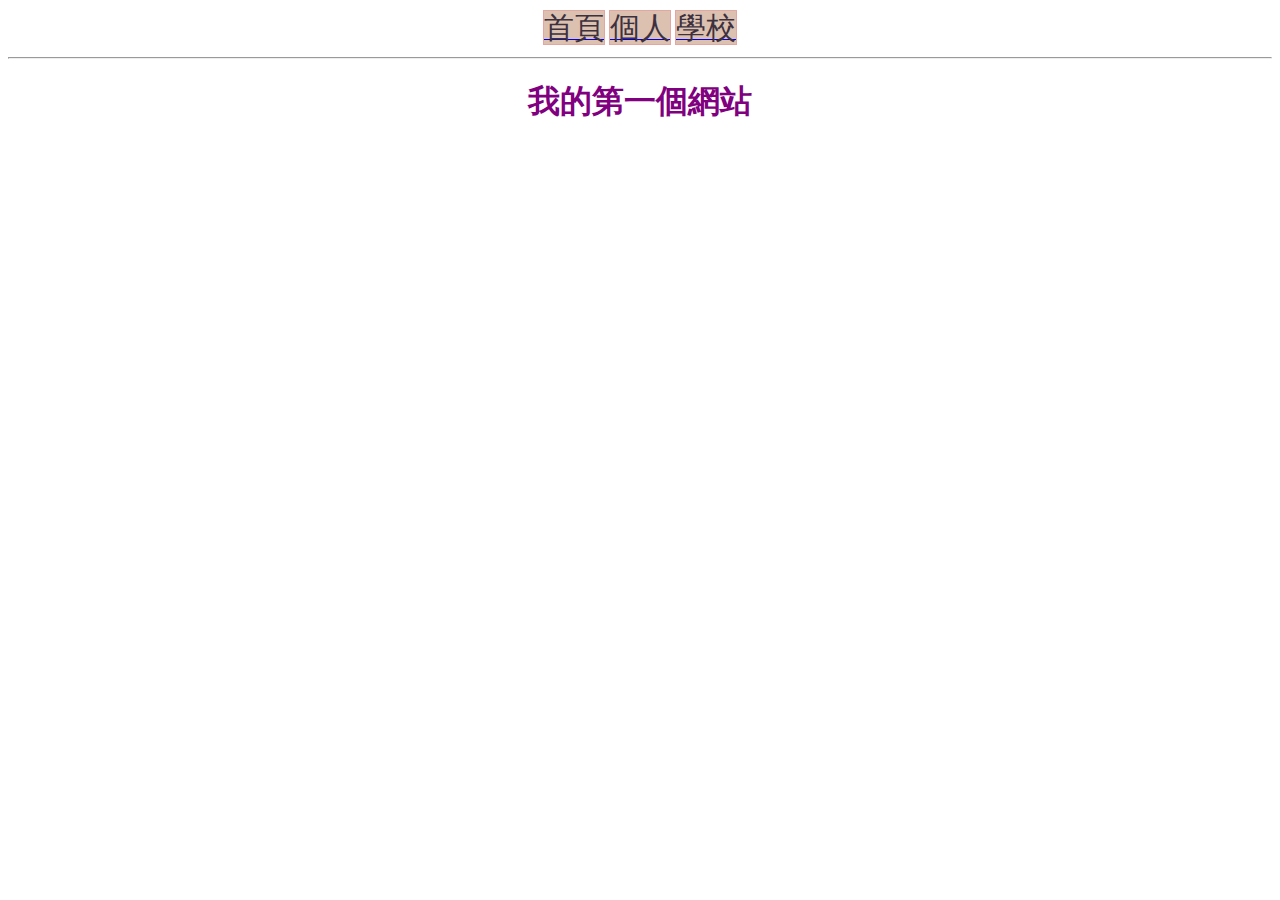
<file: index.html>
<!DOCTYPE html>
<html>
  <head>
   <meta charset="UTF-8">
   <title>宛庭的網站</title>
   <link rel="stylesheet" href="./style.css">
  </head>
  <body>
   <a href="index.html"><div class="btn">首頁</div></a>
   <a href="person.html"><div class="btn">個人</div></a>
   <a href="http://www.ncyu.edu.tw/NewSite/index.aspx"><div class="btn">學校</div></a>
   <hr>
   <h1>我的第一個網站</h1>
  </body>
</html>
</file>
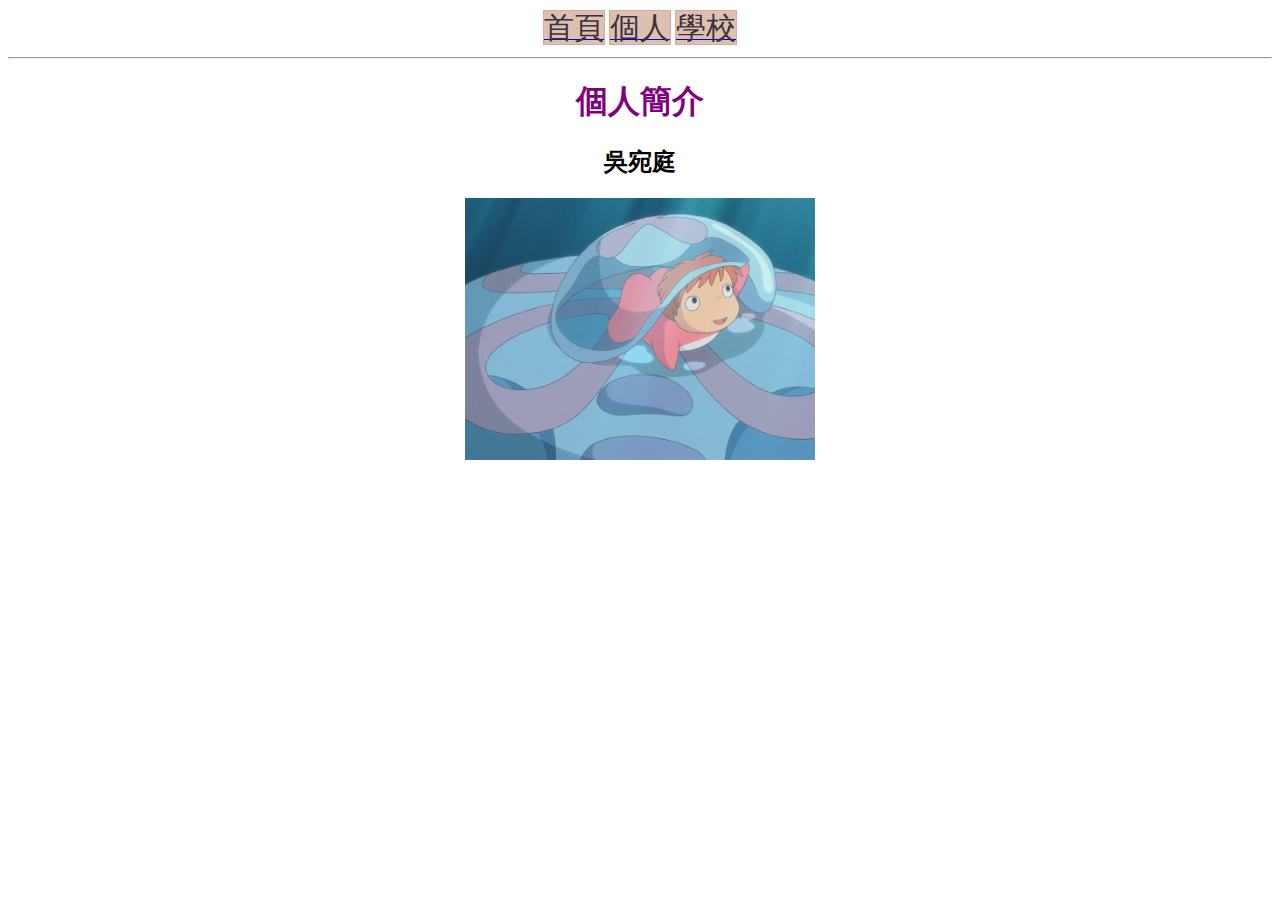
<file: person.html>
<!DOCTYPE html>
<html>
  <head>
   <meta charset="UTF-8">
   <title>宛庭的網站</title>
   <link rel="stylesheet" href="./style.css">
  </head>
  <body>
   <a href="index.html"><div class="btn">首頁</div></a>
   <a href="person.html"><div class="btn">個人</div></a>
   <a href="http://www.ncyu.edu.tw/NewSite/index.aspx"><div class="btn">學校</div></a>
   <hr>
   <h1>個人簡介</h1>
   <h2>吳宛庭</h2>
   <img src="./img/11.jpg" alt="吳宛庭的照片" width="350">
  </body>
</html>
</file>
<file: style.css>
body{
   text-align: center;
}
.btn{
  border: solid 1px #e3a6a1;
  width: 100px;
  height: 100px;
  display: inline;
  font-size: 30px;
  color: #3d313f;
  background-color: #dcc1b0;
}
h1{
  color: purple
}
</file>
